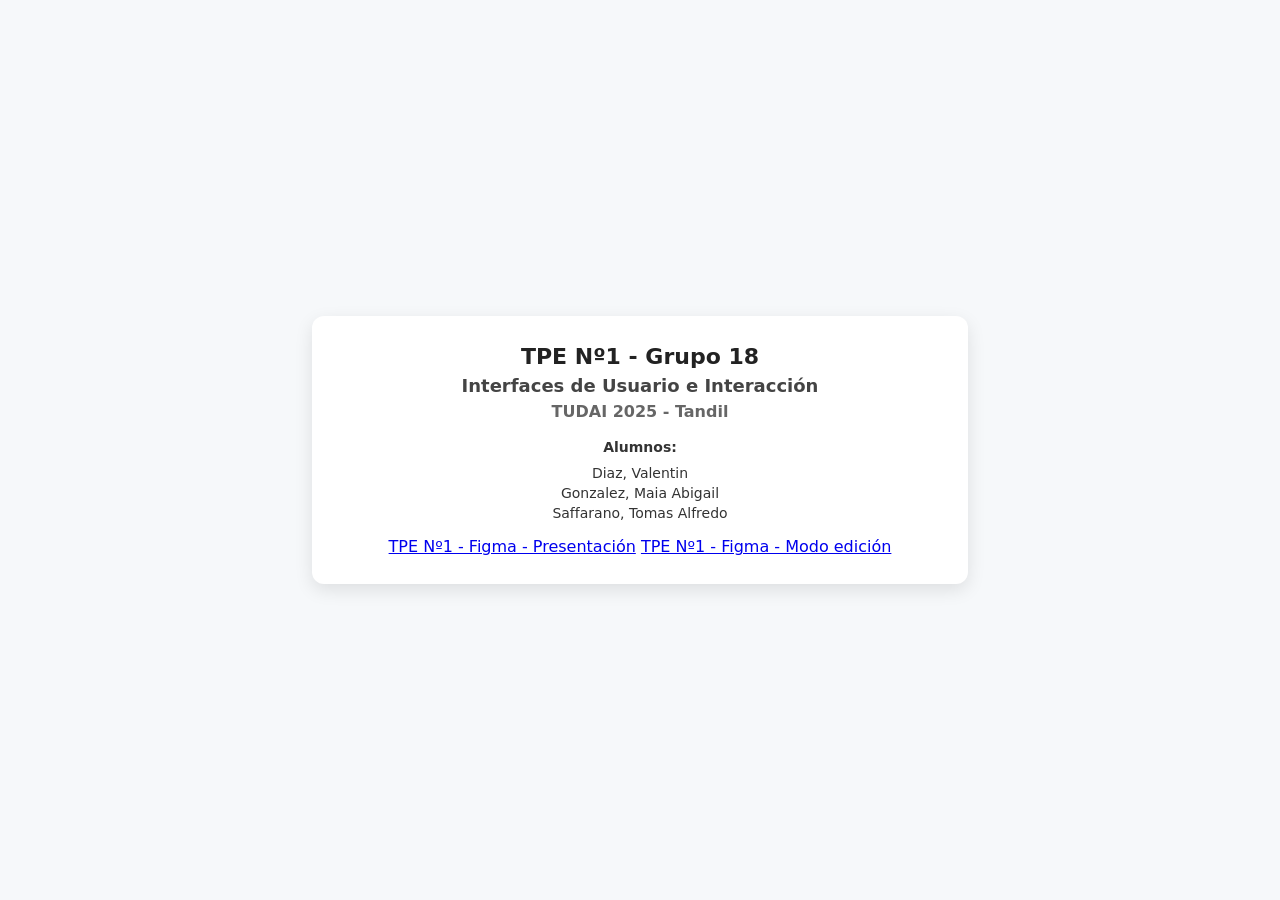
<file: Entrega1/index.html>
<!doctype html>
<html lang="es">
<head>
  <meta charset="utf-8" />
  <meta name="viewport" content="width=device-width, initial-scale=1" />
  <title>TPE Nº1 - Grupo 18 - Interfaces de Usuario e Interacción</title>
  <link rel="stylesheet" href="styles.css" />
</head>
<body>
  <main class="card">
    <h1>TPE Nº1 - Grupo 18</h1>
    <h2>Interfaces de Usuario e Interacción</h2>
    <h3>TUDAI 2025 - Tandil</h3>

    <div class="meta">
      <strong>Alumnos:</strong>
      <ul>
        <li>Diaz, Valentin</li>
        <li>Gonzalez, Maia Abigail</li>
        <li>Saffarano, Tomas Alfredo</li>
      </ul>
    </div>
        <div class="links">
      <a class="btn" href="https://www.figma.com/proto/WNF3rzb2MPsJ9uCrYlRuMf/TPE-Entrega-1-Grupo-18?node-id=251-748&p=f&t=5ZFKxyqJQZGCATpn-1&scaling=min-zoom&content-scaling=fixed&page-id=1%3A4&starting-point-node-id=251%3A748" target="_blank" rel="noopener">TPE Nº1 - Figma - Presentación</a>
      <a class="btn" href="https://www.figma.com/design/WNF3rzb2MPsJ9uCrYlRuMf/TPE-Entrega-1-Grupo-18?node-id=0-1&t=PKhr1we962WIB7YN-1" target="_blank" rel="noopener">TPE Nº1 - Figma - Modo edición</a>
    </div>
  </main>
</body>
</html>
</file>
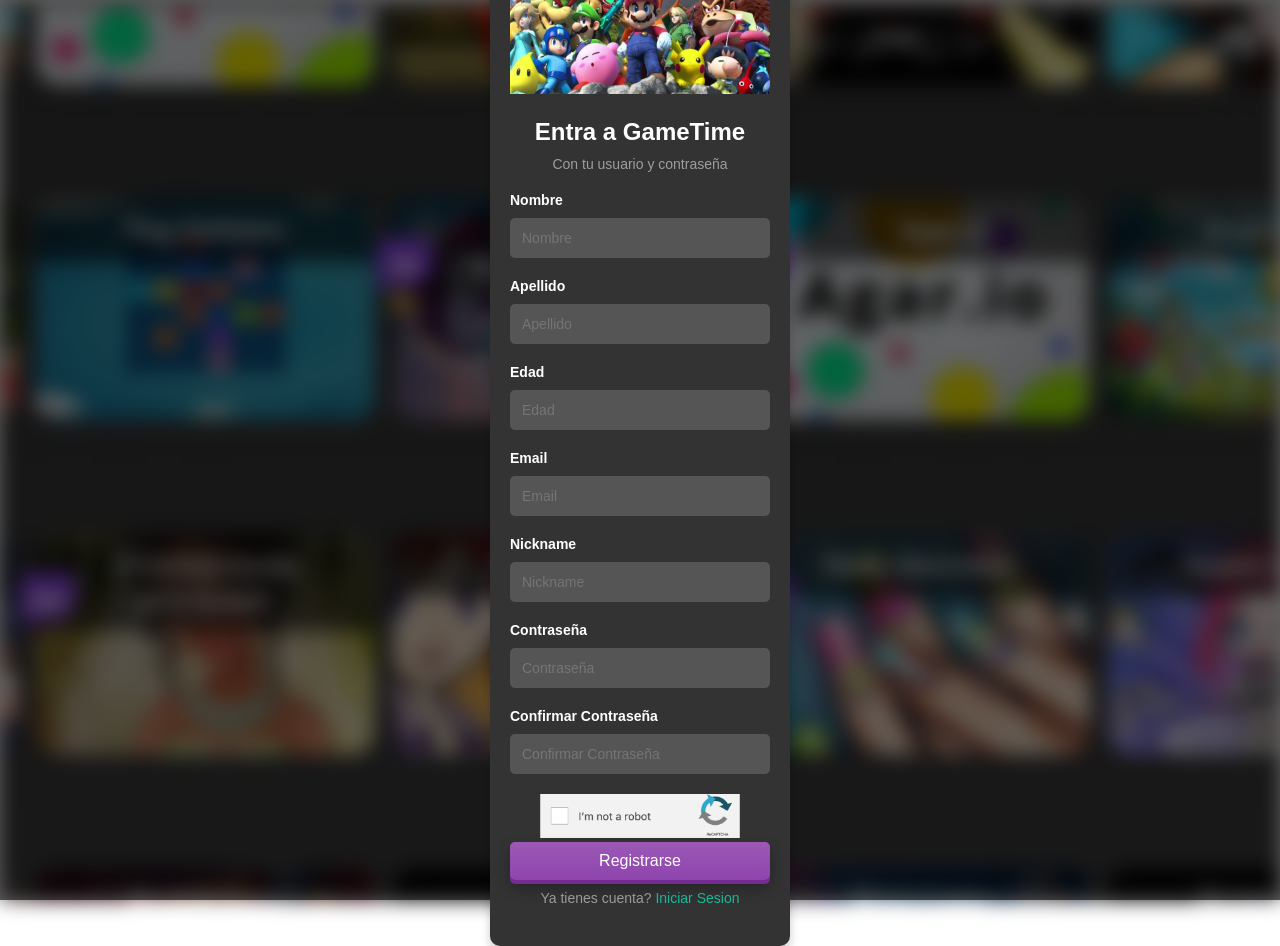
<file: Entrega2/registrar.html>
<!DOCTYPE html>
<html lang="en">
  <head>
    <meta charset="UTF-8" />
    <meta name="viewport" content="width=device-width, initial-scale=1.0" />
    <title>Document</title>
    <link rel="stylesheet" href="css/forms.css" />
  </head>
  <body>
    <div class="login-container">
      <div class="login-box">
        <img
          src="assets/images/imageform.png"
          alt="GameTime Logo"
          class="image-box"
        />
        <h2>Entra a GameTime</h2>
        <p>Con tu usuario y contraseña</p>
        <form>
          <div class="textbox">
            <label for="nombre">Nombre</label>
            <input
              type="text"
              placeholder="Nombre"
              name="nombre"
              id="nombre"
              required
            />
          </div>
          <div class="textbox">
            <label for="apellido">Apellido</label>
            <input
              type="text"
              placeholder="Apellido"
              name="apellido"
              id="apellido"
              required
            />
          </div>
          <div class="textbox">
            <label for="edad">Edad</label>
            <input
              type="text"
              placeholder="Edad"
              name="Edad"
              id="edad"
              required
            />
          </div>
          <div class="textbox">
            <label for="email">Email</label>
            <input
              type="email"
              placeholder="Email"
              name="Email"
              id="email"
              required
            />
          </div>
          <div class="textbox">
            <label for="nickname">Nickname</label>
            <input
              type="text"
              placeholder="Nickname"
              name="Nickname"
              id="nickname"
              required
            />
          </div>
          <div class="textbox">
            <label for="contraseña">Contraseña</label>
            <input
              type="password"
              placeholder="Contraseña"
              name="contraseña"
              id="contraseña"
              required
            />
          </div>
          <div class="textbox">
            <label for="confirmar">Confirmar Contraseña</label>
            <input
              type="password"
              placeholder="Confirmar Contraseña"
              name="Confirmar contraseña"
              id="confirmar"
              required
            />
          </div>
          <img src="assets/images/captcha.png" class="captcha" />
          <a href="/Entrega2/index.html">
            <input
              style="margin-bottom: 10px"
              type="button"
              value="Registrarse"
              class="btn"
              id="btnRegistro"
            />
          </a>

          <p>Ya tienes cuenta?<a href="login.html"> Iniciar Sesion</a></p>
        </form>
      </div>
    </div>
    <script src="js/registro.js"></script>
  </body>
</html>
</file>
<file: Entrega1/styles.css>
:root {
  font-family: system-ui, -apple-system, Segoe UI, Roboto, "Helvetica Neue", Arial;
  color: #222;
}

body {
  margin: 0;
  display: flex;
  min-height: 100vh;
  align-items: center;
  justify-content: center;
  background: #f6f8fa;
}

.card {
  background: white;
  padding: 28px;
  border-radius: 12px;
  box-shadow: 0 6px 18px rgba(0, 0, 0, 0.1);
  max-width: 600px;
  width: 92%;
  text-align: center;
}

h1 {
  margin: 0 0 6px;
  font-size: 22px;
}

h2 {
  margin: 6px 0;
  font-size: 18px;
  color: #444;
}

h3 {
  margin: 6px 0 18px;
  font-size: 16px;
  color: #666;
}

.meta {
  font-size: 14px;
  color: #333;
}

ul {
  list-style: none;
  padding: 0;
  margin: 10px 0 0;
}

li {
  margin: 4px 0;
}
.links {
  margin-top: 16px;
}
</file>
<file: Entrega2/css/forms.css>
body {
  display: flex;
  justify-content: center;
  align-items: center;
  background-size: cover;
  background-position: center;
  height: 100vh;
}
body::before {
  content: "";
  background-image: url("/Entrega2/assets/images/fonndo.png");
  position: fixed;
  top: 0;
  left: 0;
  width: 100%;
  height: 100%;
  background-size: cover;
  background-position: center;
  background-repeat: no-repeat;
  filter: blur(10px); /* 👈 Ajusta el nivel de difuminado */
  z-index: -2;
}

/* Capa oscura opcional para mejorar la legibilidad */
body::after {
  content: "";
  position: fixed;
  top: 0;
  left: 0;
  width: 100%;
  height: 100%;
  background-color: rgba(
    0,
    0,
    0,
    0.6
  ); /* 👈 Ajusta la opacidad (0.5 = 50% oscuro) */
  z-index: -1;
}

.login-container {
  background-color: #333;
  border-radius: 10px;
  overflow: hidden;
  box-shadow: 0 5px 10px rgba(0, 0, 0, 0.2);
  width: 300px;
}

.login-box {
  padding: 20px;
  color: #fff;
  text-align: center;
}

.logo {
  max-width: 100%;
  height: auto;
  margin-bottom: 20px;
}
.image-box {
  width: 100%;
  height: 120px;
  margin-bottom: 20px;
}

h2 {
  margin-bottom: 10px;
  font-size: 24px;
}

p {
  margin-bottom: 20px;
  font-size: 14px;
  color: #9e9e9e;
}

.textbox {
  margin-bottom: 15px;
}

.textbox input {
  width: 100%;
  padding: 10px;
  margin: 5px 0;
  border: none;
  border-radius: 5px;
  background-color: #555;
  color: #fff;
  font-size: 14px;
}

.btn {
  width: 100%;
  padding: 10px;
  border: none;
  border-radius: 5px;
  background: linear-gradient(to bottom, #9b59b6, #8e44ad);
  color: #fff;
  font-size: 16px;
  cursor: pointer;
  transition: all 0.3s cubic-bezier(0.68, -0.55, 0.265, 1.55);
  position: relative;
  box-shadow: 0 4px 0 #732d91, 0 8px 15px rgba(0, 0, 0, 0.3);
}

.btn::before {
  content: "";
  position: absolute;
  inset: 0;
  border-radius: 5px;
  background: linear-gradient(
    180deg,
    rgba(255, 255, 255, 0.3) 0%,
    transparent 50%,
    rgba(0, 0, 0, 0.2) 100%
  );
  opacity: 0;
  transition: opacity 0.3s ease;
}

.btn:hover {
  transform: translateY(-5px);
  box-shadow: 0 6px 0 #732d91, 0 12px 25px rgba(0, 0, 0, 0.4),
    0 0 30px rgba(142, 68, 173, 0.6);
}

.btn:hover::before {
  opacity: 1;
}

.btn:active {
  transform: translateY(-2px);
  box-shadow: 0 2px 0 #732d91, 0 4px 10px rgba(0, 0, 0, 0.3);
}

.btn.clicked {
  animation: press3D 0.5s cubic-bezier(0.68, -0.55, 0.265, 1.55);
}

@keyframes press3D {
  0% {
    transform: translateY(-5px) scale(1);
    box-shadow: 0 6px 0 #732d91, 0 12px 25px rgba(0, 0, 0, 0.4);
  }
  50% {
    transform: translateY(2px) scale(0.95);
    box-shadow: 0 1px 0 #732d91, 0 2px 5px rgba(0, 0, 0, 0.3);
  }
  100% {
    transform: translateY(-5px) scale(1);
    box-shadow: 0 6px 0 #732d91, 0 12px 25px rgba(0, 0, 0, 0.4);
  }
}

.social-buttons {
  display: flex;
  justify-content: space-between;
  margin: 10px 0;
}

.social-buttons .btn {
  width: 45%;
  padding: 10px;
  border: none;
  border-radius: 5px;
  font-size: 16px;
}

.google {
  background-color: #db4437;
}

.facebook {
  background-color: #3b5998;
}

.google:hover {
  background-color: #c1351d;
}

.facebook:hover {
  background-color: #2d4373;
}

a {
  color: #1abc9c;
  text-decoration: none;
  font-size: 14px;
}

a:hover {
  text-decoration: underline;
}

.captcha {
  width: 200px;
}

.login-container.login-animating {
  animation: loginFadeOut 0.6s forwards;
  z-index: 2;
}

* {
  margin: 0;
  padding: 0;
  box-sizing: border-box;
  font-family: Arial, sans-serif;
}

/* Animación de shake (sacudida) para campos inválidos */
@keyframes shake {
  0%,
  100% {
    transform: translateX(0);
  }
  10%,
  30%,
  50%,
  70%,
  90% {
    transform: translateX(-10px);
  }
  20%,
  40%,
  60%,
  80% {
    transform: translateX(10px);
  }
}

/* Clase para aplicar la animación de error */
.textbox.error {
  animation: shake 0.5s;
}

.textbox.error input {
  border: 2px solid #ff4444;
  background-color: rgba(255, 68, 68, 0.1);
}

/* Clase para campos válidos */
.textbox.success input {
  border: 2px solid #4caf50;
  background-color: rgba(76, 175, 80, 0.1);
}

/* Mensaje de error */
.error-message {
  color: #ff4444;
  font-size: 12px;
  margin-top: 5px;
  display: none;
  animation: fadeIn 0.3s;
}

.textbox.error .error-message {
  display: block;
}

/* Animación de aparición */
@keyframes fadeIn {
  from {
    opacity: 0;
    transform: translateY(-10px);
  }
  to {
    opacity: 1;
    transform: translateY(0);
  }
}

/* Estilo para el botón cuando está deshabilitado */
.btn:disabled {
  opacity: 0.6;
  cursor: not-allowed;
}

.textbox label {
  display: block;
  color: #ffffff;
  font-size: 14px;
  font-weight: 600;
  margin-bottom: 5px;
  text-align: left;
}

.textbox.error label {
  color: #ff4444;
}

.textbox.success label {
  color: #4caf50;
}

/* Animación de pulso para errores graves */
@keyframes pulse {
  0% {
    transform: scale(1);
  }
  50% {
    transform: scale(1000);
  }
  100% {
    transform: scale(1);
  }
}

.textbox.error input:focus {
  animation: pulse 0.3s;
}

/* Estilos base para inputs */
.textbox input {
  transition: all 0.3s ease;
  border: 2px solid transparent;
}

.textbox input:focus {
  outline: none;
  border-color: #5d3fd3;
}

@keyframes shake {
  0%,
  100% {
    transform: translateX(0);
  }
  25% {
    transform: translateX(-10px);
  }
  75% {
    transform: translateX(10px);
  }
}

@keyframes thumbPop {
  0% {
    transform: scale(0.5) rotate(-20deg);
    opacity: 0;
  }
  50% {
    transform: scale(1.1) rotate(5deg);
  }
  100% {
    transform: scale(1) rotate(0deg);
    opacity: 1;
  }
}

/* Transformación en pulgar */
.thumbs-up {
  width: 80px;
  height: 80px;
  border-radius: 50%;
  background: linear-gradient(135deg, #4caf50, #45a049);
  display: flex;
  align-items: center;
  justify-content: center;
  animation: thumbPop 0.6s ease-out;
  box-shadow: 0 8px 20px rgba(76, 175, 80, 0.4);
  margin: 0 auto;
  cursor: default;
}

.thumbs-up svg {
  filter: drop-shadow(0 2px 4px rgba(0, 0, 0, 0.2));
}
</file>
